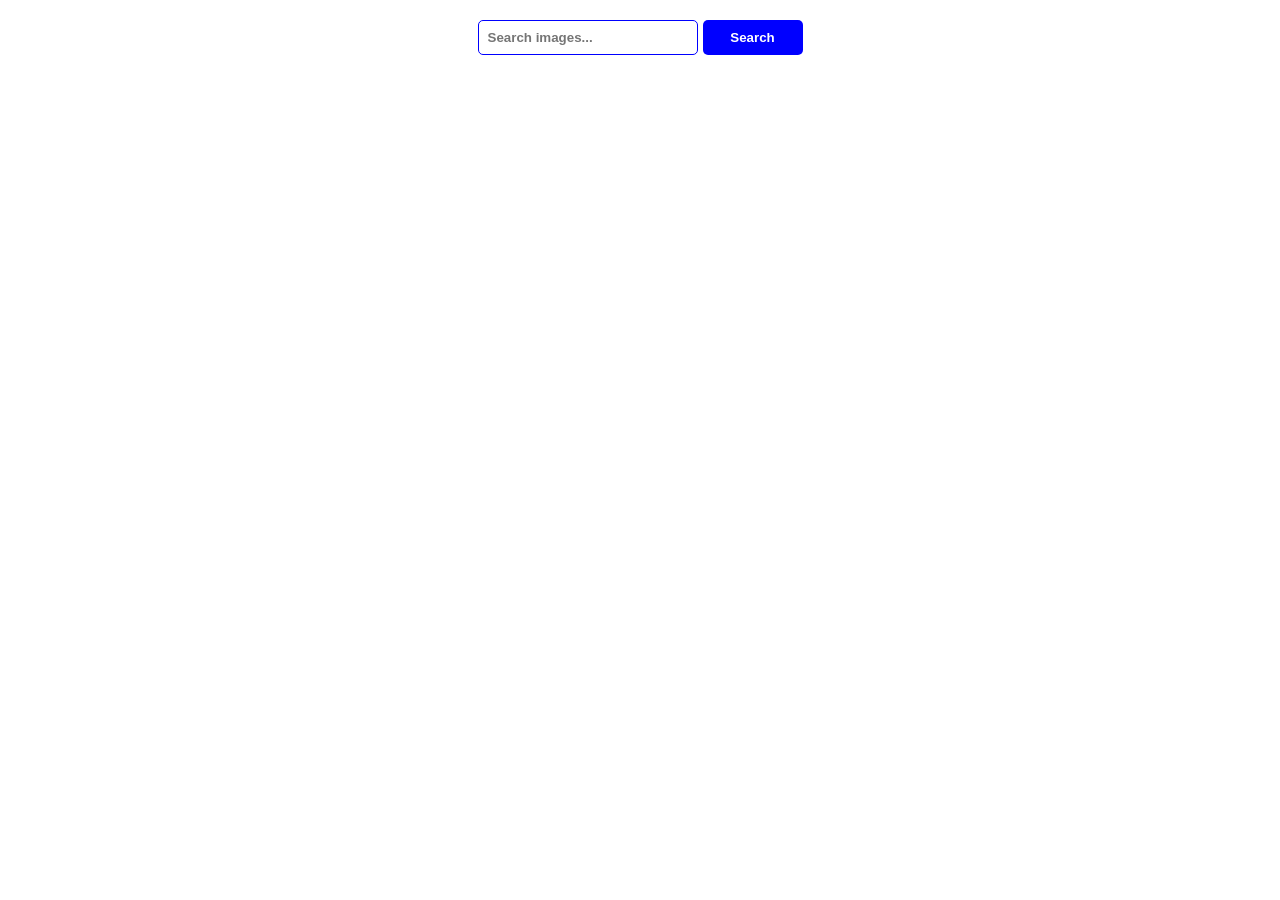
<file: src/index.html>
<!doctype html>
<html lang="en">
  <head>
    <meta charset="UTF-8" />
    <meta name="viewport" content="width=device-width, initial-scale=1.0" />
    <link rel="stylesheet" href="./css/styles.css" />
    <title>GOIT HW JS 12</title>
  </head>
  <body>
    <form class="form">
      <label>
        <input
          type="text"
          name="searchText"
          placeholder="Search images..."
          required
        />
      </label>
      <button type="submit">Search</button>
    </form>
    <ul class="gallery"></ul>
    <button type="button" class="load-more hidden">Load more</button>
    <span class="loader hidden"></span>

    <script type="module" src="main.js"></script>
  </body>
</html>
</file>
<file: src/css/styles.css>
@import url('./reset.css');
@import url('./loader.css');

.form {
  display: flex;
  margin: 20px;
  justify-content: center;
  align-items: center;
}
input[type='text'] {
  display: block;
  width: 200px;
  font-weight: bold;
  padding: 9px;
  border-radius: 5px;
  border: 1px solid blue;
}

button[type='submit'] {
  display: block;
  width: 100px;
  background-color: blue;
  color: white;
  font-weight: bold;
  border: none;
  padding: 10px 0;
  border-radius: 5px;
  margin-left: 5px;
}

.gallery {
  display: grid;
  grid-template-columns: repeat(3, auto);
  gap: 1rem;
  padding: 20px;
}

.photo-card {
  display: block;
  height: auto;
  text-decoration: none;
  color: inherit;
}

.photo-img {
  width: 100%;
  height: 240px;
  object-fit: cover;
}

.info {
  display: flex;
  justify-content: space-around;
  align-items: center;
}

.info-item {
  display: flex;
  width: 24%;
  flex-direction: column;
  text-align: center;
}

.load-more {
  display: block;
  width: 100px;
  background-color: blue;
  color: white;
  font-weight: bold;
  border: none;
  padding: 10px 0;
  border-radius: 5px;
  margin: 20px auto;

  &.hidden {
    display: none;
  }
}
</file>
